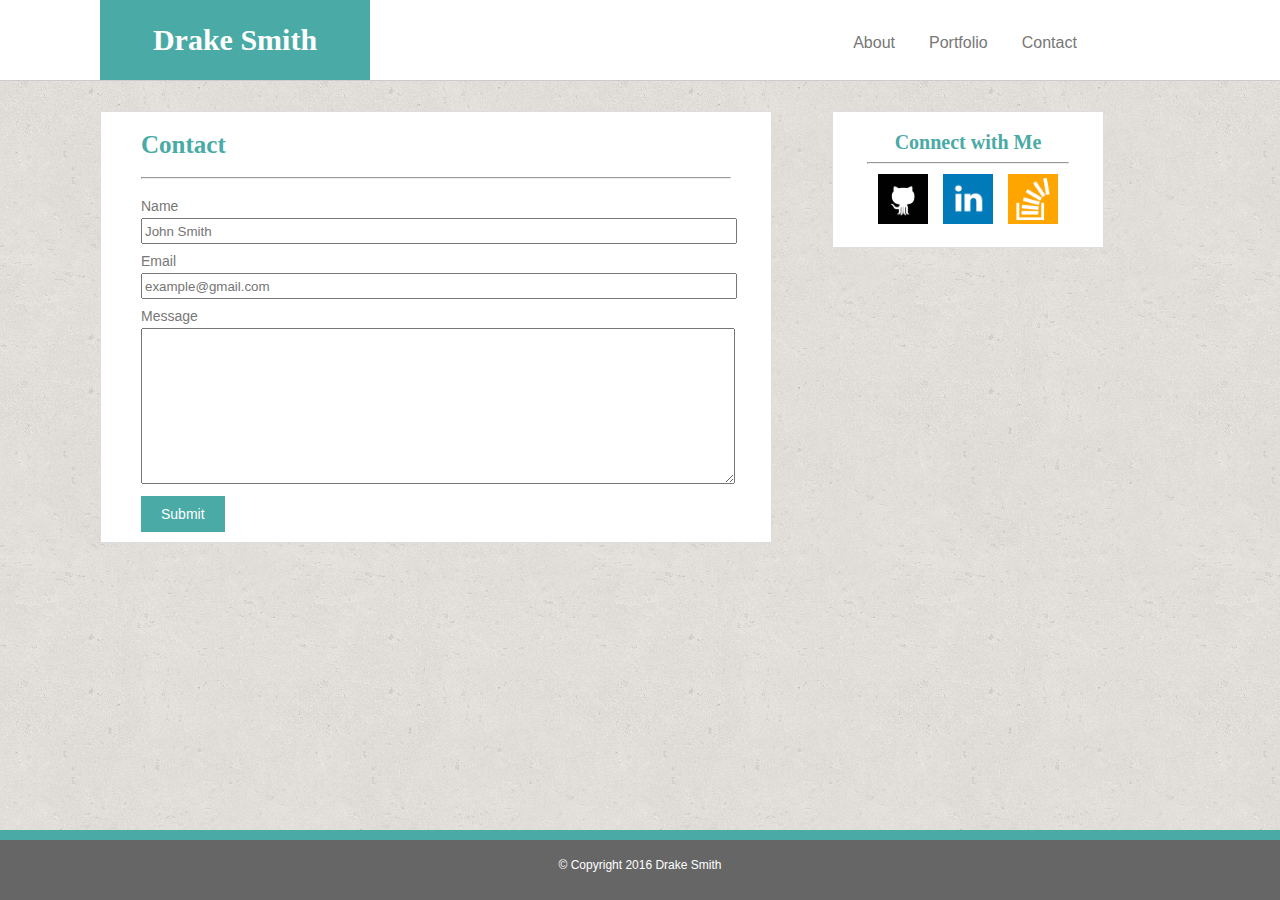
<file: contact.html>
<!DOCTYPE html>
<html>
	<head>
		<link rel="stylesheet" type="text/css" href="assets/css/reset.css">
		<link rel="stylesheet" type="text/css" href="assets/css/style.css">

		<title> Drake Smith - Contact </title>
	</head>

	<body>
		<div class="wrapper">
			<header>
				<h1>Drake Smith</h1>

				<div id="navbar">
					<a href="index.html">About</a>
					<a href="portfolio.html">Portfolio</a>
					<a href="contact.html">Contact</a>
				</div>
			</header>

			<div class="contactbox">
				<h2> Contact </h2>
				<hr>

				<form>
					<p>Name</p>
					<input type="text" class="firstname" placeholder="John Smith">

					<p>Email</p> 
					<input type="text" class="lastname" placeholder="example@gmail.com"> 

					<p>Message</p>
					<textarea class="message"></textarea>
				</form>

				<a id="submit" href="">Submit</a>
			</div>

			<div id="connect">
				<h2>Connect with Me</h2>
				<hr>

				<nav>
					<a href="https://www.github.com/Drake-Smith"><img src="assets/images/GithubIcon.png" alt="github" height="50" width="50"></a>
					<a href="https://www.linkedin.com/in/drake-smith-54924a54"><img src="assets/images/LinkedInIcon.png" alt="linkin" height="50" width="50"></a>
					<a href="https://www.stackoverflow.com"><img src="assets/images/StackOverflowIcon.png" alt="stackoverflow" height="50" width="50"></a>
				</nav>
			</div> 
		</div>

		<div class="footer">
			<p> &copy; Copyright 2016 Drake Smith </p>
		</div>
	</body>
</html>
</file>
<file: assets/css/style.css>
/* CSS that stays constant between Index, Contact, and Portfolio pages */
html, body {
	height: 100%; /* for sticky footer */
}

.wrapper {
	min-height: 100%; /* for sticky footer */
}

body {
	 background: url(../images/cork-wallet.png); 
}

header {
	min-width: 100%;
	height: 80px;
	background-color: #ffffff;
	border-bottom: 1px solid #cccccc;
}

h1 {
	background-color: #4aaaa5;
	color: white;
	padding: 25px 0px 25px 0px;
	width: 270px;
	text-align: center;
	float: left;
	font-size: 30px;
	margin-right: 210px;
	margin-left: 100px;
	font-family: Georgia, Times, "Times New Roman", serif;
	font-weight: bold;
	}

#navbar {
	background-color: #ffffff;
	width: 270px;
	padding: 25px 10px 25px 10px;
	text-align: center;
    margin-left: 240px;
    float: left;
    height: 30px;
}

#navbar a {
	text-decoration: none;
	color: #777777;
	font-family: "Arial", "Helvetica Neue", Helvetica, sans-serif;
	margin: 5px;
	padding: 10px 10px 10px 10px;
	position: relative;
	top: 10px;
}

#connect {
	float: left;
	padding: 20px 0px 20px 0px;
	width: 270px;
	background: #ffffff;
	margin-left: 40px;
	text-align: center;
	border: 1px solid #dddddd;
	position: relative;
	color: #4aaaa5;
	font-size: 20px;
	background-color: #ffffff;
	font-weight: bold;
	margin-top: 30px;
	font-family: Georgia, Times, "Times New Roman", serif;
}

#connect hr {
	width: 200px;
}

#connect a {
	padding: 5px;
}

.footer {
	position: relative;
	margin-top: -70px; /* negative value of footer height */
	height: 60px;
	clear:both;
	text-align: center;
	background: #666666;
	border-top: 10px solid #4aaaa5;
	font-family: "Arial", "Helvetica Neue", Helvetica, sans-serif;
	color: white;
	font-size: 12px;
	color: white;
	padding-top: 0px; 
}

.footer p {
	line-height: 50px;
}

/* *****************************
   INDEX.HTML SPECIFIC CSS BELOW */

.bio {
	font-color: #4aaaa5;
	padding: 20px;
	float: left;
	width: 630px;
	background: #ffffff;
	margin-right: 20px;
	margin-left: 100px;
	margin-top: 30px;
	font-size: 14px;
	border: 1px solid #dddddd;
	background-color: #ffffff;
}

.bio h2 {
	font-size: 25px;
	color: #4aaaa5;
	text-align: left;
	padding: 0px 0px 0px 20px;
	width: 270px;
	font-weight: bold;
	font-family: Georgia, Times, "Times New Roman", serif;
}

.bio p {
	padding: 20px;
	font-size: 14px;
	line-height: 150%;
	font-family: "Arial", "Helvetica Neue", Helvetica, sans-serif;
	color: #777777;
}

#paragraph2 {
	padding: 0px 20px 20px 20px;
}

.bio hr {
	margin: 20px 20px 0px 20px;
}

#profpic {
	float: left;
	padding: 20px 20px 0px 20px;
}

/* .bio #connect is for sticky footer! */
.bio #connect {
	 overflow:auto;
	 padding-bottom: 70px;
}

/* *******************************
   CONTACT.HTML SPECIFIC CSS BELOW */

.contactbox {
	font-color: #4aaaa5;
	padding: 20px;
	float: left;
	width: 630px;
	background: #ffffff;
	margin-right: 20px;
	margin-left: 100px;
	margin-top: 30px;
	font-size: 14px;
	border: 1px solid #dddddd;
	background-color: #ffffff;
}

.contactbox h2 {
	font-size: 25px;
	color: #4aaaa5;
	text-align: left;
	padding: 0px 0px 0px 20px;
	width: 270px;
	font-weight: bold;
	font-family: Georgia, Times, "Times New Roman", serif;

}
.contactbox hr {
	margin: 20px 20px 0px 20px;
}

/* .contactbox #connect is for sticky footer! */
.contactbox #connect { 
	 overflow:auto;
	 padding-bottom: 70px;
}
form {
	padding: 10px 20px 20px 20px;
}

form p {
	font-family: "Arial", "Helvetica Neue", Helvetica, sans-serif;
	padding: 10px 0px 5px 0px;
	color: #777777;
}
.firstname {
	width: 588px;
	height: 20px;
	font-family: "Arial", "Helvetica Neue", Helvetica, sans-serif;
}
.lastname {
	width: 588px;
	height: 20px;
	font-family: "Arial", "Helvetica Neue", Helvetica, sans-serif;
}
.message {
	width: 588px;
	height: 150px;
	font-family: "Arial", "Helvetica Neue", Helvetica, sans-serif;
}
#submit {
	margin-left: 20px;
	background-color: #4aaaa5;
	color: white;
	padding: 10px 20px 10px 20px;
	text-align: center;
	font-family: "Arial", "Helvetica Neue", Helvetica, sans-serif;
	text-decoration: none;
}

/* *********************************
   PORTFOLIO.HTML SPECIFIC CSS BELOW */

.portfolio {
	font-color: #4aaaa5;
	padding: 20px;
	float: left;
	clear: left;
	width: 630px;
	background: #ffffff;
	margin: 30px 20px 30px 100px;
	font-size: 14px;
	border: 1px solid #dddddd;
	background-color: #ffffff;
}

.portfolio h2 {
	font-size: 25px;
	color: #4aaaa5;
	text-align: left;
	padding: 0px 0px 0px 20px;
	width: 270px;
	font-weight: bold;
	font-family: Georgia, Times, "Times New Roman", serif;
}

.portfolio hr {
	margin: 20px 20px 0px 20px;
}

/* .portfolio #connect is for sticky footer! */
.portfolio #connect {
	 overflow:auto;
	 padding-bottom: 70px;
}

.imagetext {
	position: relative;
	float: left;
	padding: 20px;
}

.imagetext p {
	position: absolute;
	background-color: #4aaaa5;
	color: white;
	width: 270px;
	text-align: center;
	font-size: 18px;
	font-family: Georgia, Times, "Times New Roman", serif;
	top: 145px;
	padding: 20px 0px 20px 0px;
}
</file>
